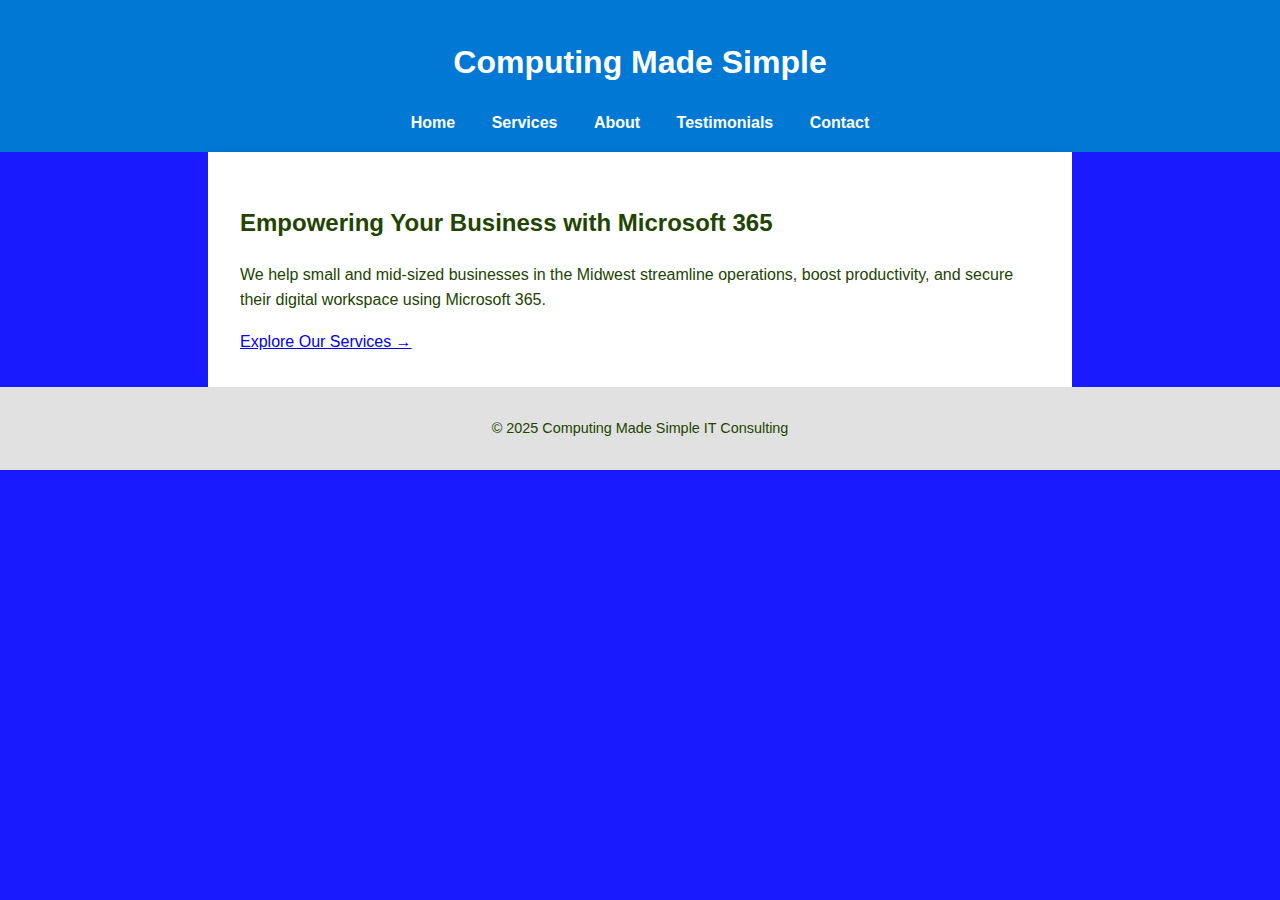
<file: index.html>
<!DOCTYPE html>
<html lang="en">
<head>
  <meta charset="UTF-8" />
  <title>Computing Made Simple</title>
</head>
<body>
  <header>
    <h1>Computing Made Simple</h1>
<link rel="stylesheet" href="style.css" />
    <nav>
      <a href="index.html">Home</a>
      <a href="services.html">Services</a>
      <a href="about.html">About</a>
      <a href="testimonials.html">Testimonials</a>
      <a href="contact.html">Contact</a>
    </nav>
  </header>
  <main>
    <h2>Empowering Your Business with Microsoft 365</h2>
    <p>We help small and mid-sized businesses in the Midwest streamline operations, boost productivity, and secure their digital workspace using Microsoft 365.</p>
    <a href="services.html">Explore Our Services →</a>
  </main>
  <footer>
    <p>© 2025 Computing Made Simple IT Consulting</p>
  </footer>
</body>
</html>
</file>
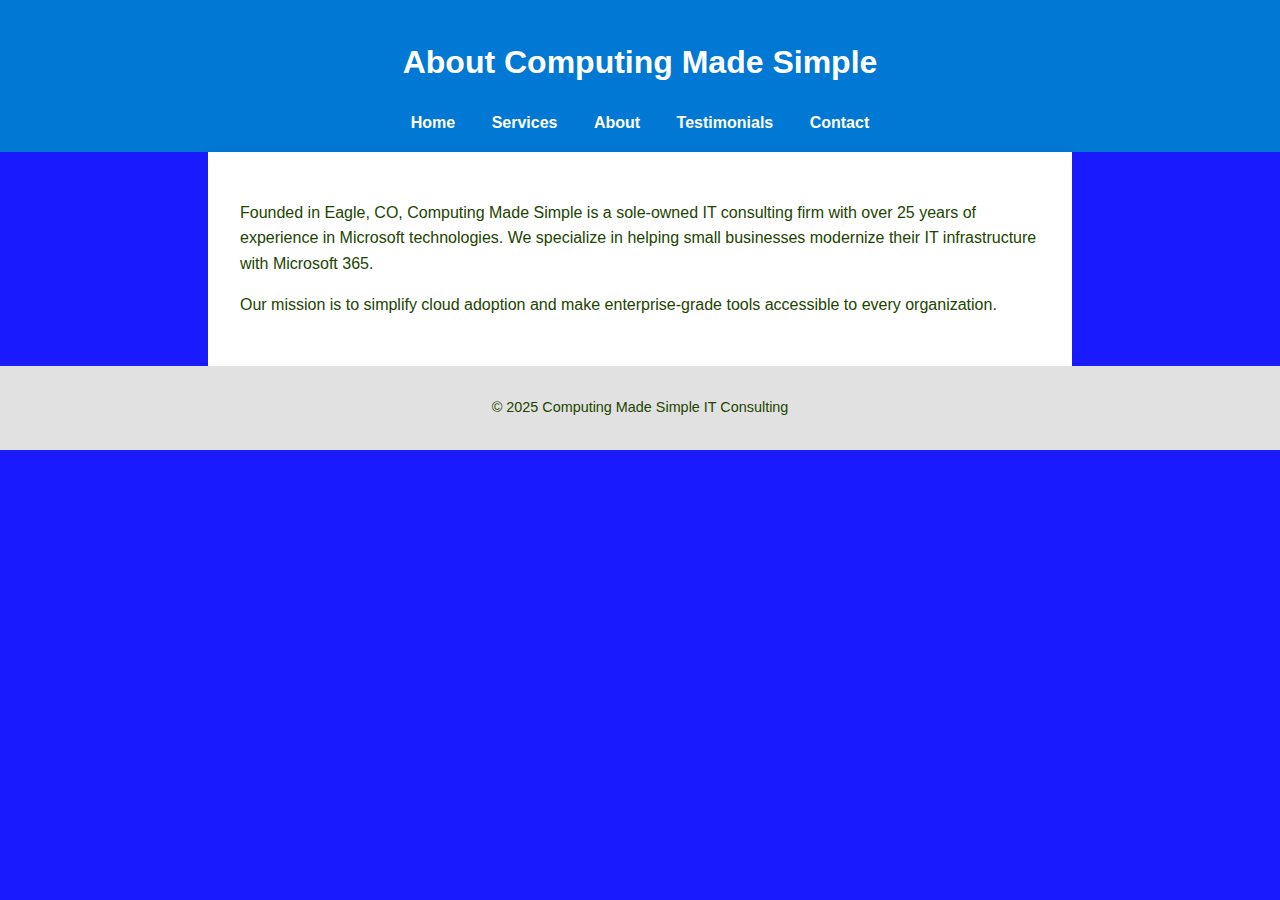
<file: About.html>
<!DOCTYPE html>
<html lang="en">
<head>
  <meta charset="UTF-8" />
  <title>About Us | Computing Made Simple IT Consulting</title>
</head>
<body>
  <header>
    <h1>About Computing Made Simple</h1>
<link rel="stylesheet" href="style.css" />
    <nav>
      <a href="index.html">Home</a>
      <a href="services.html">Services</a>
      <a href="about.html">About</a>
      <a href="testimonials.html">Testimonials</a>
      <a href="contact.html">Contact</a>
    </nav>
  </header>
  <main>
    <p>Founded in Eagle, CO, Computing Made Simple is a sole-owned IT consulting firm with over 25 years of experience in Microsoft technologies. We specialize in helping small businesses modernize their IT infrastructure with Microsoft 365.</p>
    <p>Our mission is to simplify cloud adoption and make enterprise-grade tools accessible to every organization.</p>
  </main>
  <footer>
    <p>© 2025 Computing Made Simple IT Consulting</p>
  </footer>
</body>
</html>
</file>
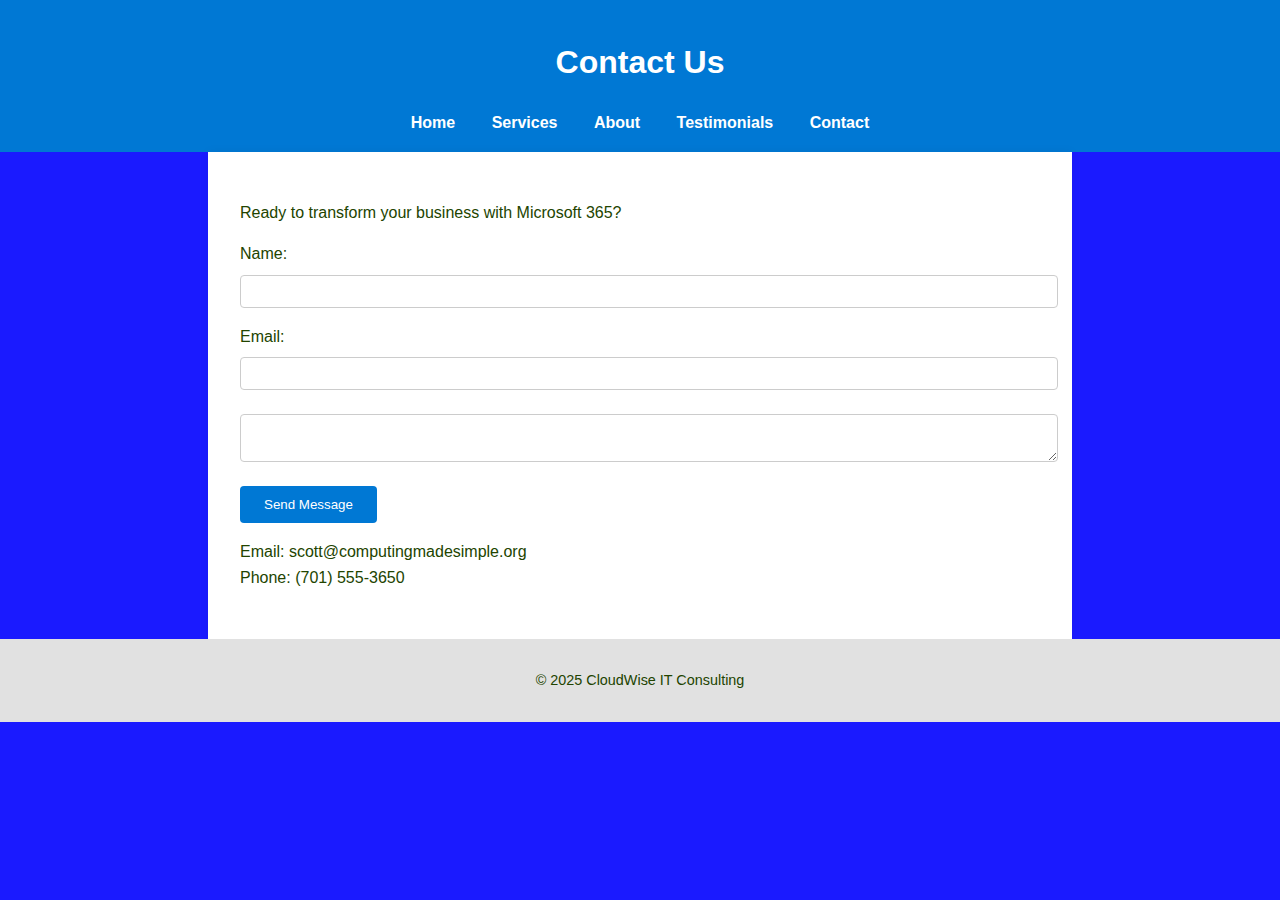
<file: Contact.html>
<!DOCTYPE html>
<html lang="en">
<head>
  <meta charset="UTF-8" />
  <title>Contact | CloudWise IT Consulting</title>
</head>
<body>
  <header>
    <h1>Contact Us</h1>
<link rel="stylesheet" href="style.css" />
    <nav>
      <a href="index.html">Home</a>
      <a href="services.html">Services</a>
      <a href="about.html">About</a>
      <a href="testimonials.html">Testimonials</a>
      <a href="contact.html">Contact</a>
    </nav>
  </header>
  <main>
    <p>Ready to transform your business with Microsoft 365?</p>
    <form>
      <label>Name:<br><input type="text" name="name" /></label><br>
      <label>Email:<br><input type="email" name="email" /></label><br>
      <labelMessage:<br><textarea name="message"></textarea></label><br>
      <button type="submit">Send Message</button>
    </form>
    <p>Email: scott@computingmadesimple.org<br>Phone: (701) 555-3650</p>
  </main>
  <footer>
    <p>© 2025 CloudWise IT Consulting</p>
  </footer>
</body>
</html>
</file>
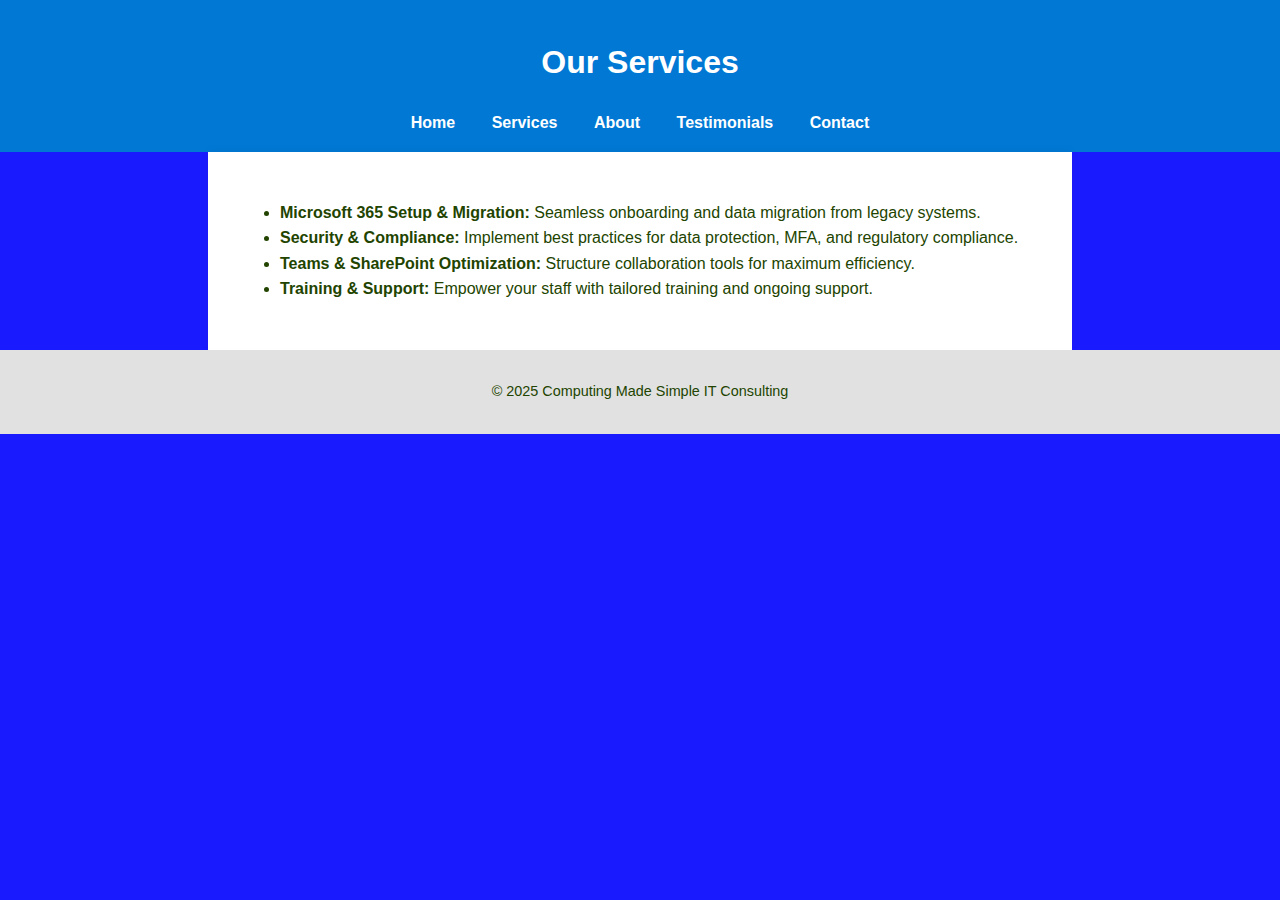
<file: Services.html>
<!DOCTYPE html>
<html lang="en">
<head>
  <meta charset="UTF-8" />
  <title>Services | Computing Made Simple IT Consulting</title>
</head>
<body>
  <header>
    <h1>Our Services</h1>
<link rel="stylesheet" href="style.css" />
    <nav>
      <a href="index.html">Home</a>
      <a href="services.html">Services</a>
      <a href="about.html">About</a>
      <a href="testimonials.html">Testimonials</a>
      <a href="contact.html">Contact</a>
    </nav>
  </header>
  <main>
    <ul>
      <li><strong>Microsoft 365 Setup & Migration:</strong> Seamless onboarding and data migration from legacy systems.</li>
      <li><strong>Security & Compliance:</strong> Implement best practices for data protection, MFA, and regulatory compliance.</li>
      <li><strong>Teams & SharePoint Optimization:</strong> Structure collaboration tools for maximum efficiency.</li>
      <li><strong>Training & Support:</strong> Empower your staff with tailored training and ongoing support.</li>
    </ul>
  </main>
  <footer>
    <p>© 2025 Computing Made Simple IT Consulting</p>
  </footer>
</body>
</html>
</file>
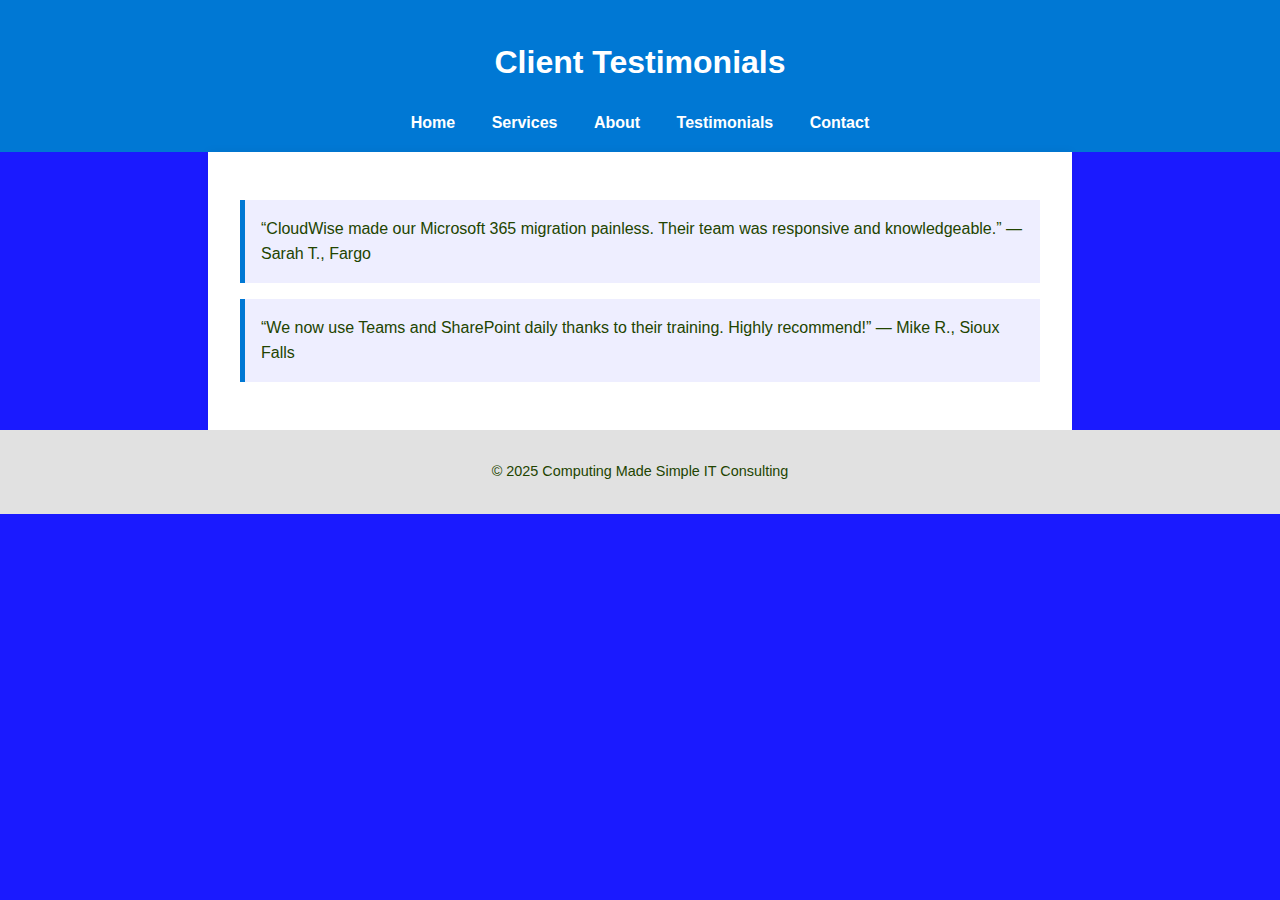
<file: Testimonials.html>
<!DOCTYPE html>
<html lang="en">
<head>
  <meta charset="UTF-8" />
  <title>Testimonials | Computing Made Simple IT Consulting</title>
</head>
<body>
  <header>
    <h1>Client Testimonials</h1>
<link rel="stylesheet" href="style.css" />
    <nav>
      <a href="index.html">Home</a>
      <a href="services.html">Services</a>
      <a href="about.html">About</a>
      <a href="testimonials.html">Testimonials</a>
      <a href="contact.html">Contact</a>
    </nav>
  </header>
  <main>
    <blockquote>
      “CloudWise made our Microsoft 365 migration painless. Their team was responsive and knowledgeable.” — Sarah T., Fargo
    </blockquote>
    <blockquote>
      “We now use Teams and SharePoint daily thanks to their training. Highly recommend!” — Mike R., Sioux Falls
    </blockquote>
  </main>
  <footer>
    <p>© 2025 Computing Made Simple IT Consulting</p>
  </footer>
</body>
</html>
</file>
<file: style.css>
/* style.css */
body {
  font-family: Arial, sans-serif;
  margin: 0;
  padding: 0;
  line-height: 1.6;
  background-color: #1a1aff;
  color: #240;
}

header {
  background-color: #0078d4;
  color: white;
  padding: 1rem;
  text-align: center;
}

nav {
  margin-top: 0.5rem;
}

nav a {
  color: white;
  margin: 0 1rem;
  text-decoration: none;
  font-weight: bold;
}

nav a:hover {
  text-decoration: underline;
}

main {
  padding: 2rem;
  max-width: 800px;
  margin: auto;
  background-color: white;
  box-shadow: 0 0 10px rgba(0,0,0,0.05);
}

footer {
  background-color: #e1e1e1;
  text-align: center;
  padding: 1rem;
  font-size: 0.9rem;
}

form input, form textarea {
  width: 100%;
  padding: 0.5rem;
  margin-top: 0.5rem;
  margin-bottom: 1rem;
  border: 1px solid #ccc;
  border-radius: 4px;
}

form button {
  background-color: #0078d4;
  color: white;
  border: none;
  padding: 0.7rem 1.5rem;
  border-radius: 4px;
  cursor: pointer;
}

form button:hover {
  background-color: #005fa3;
}

blockquote {
  background-color: #eef;
  padding: 1rem;
  border-left: 5px solid #0078d4;
  margin: 1rem 0;
}

@media (max-width: 600px) {
  nav a {
    display: block;
    margin: 0.5rem 0;
  }

  main {
    padding: 1rem;
  }
}
</file>
